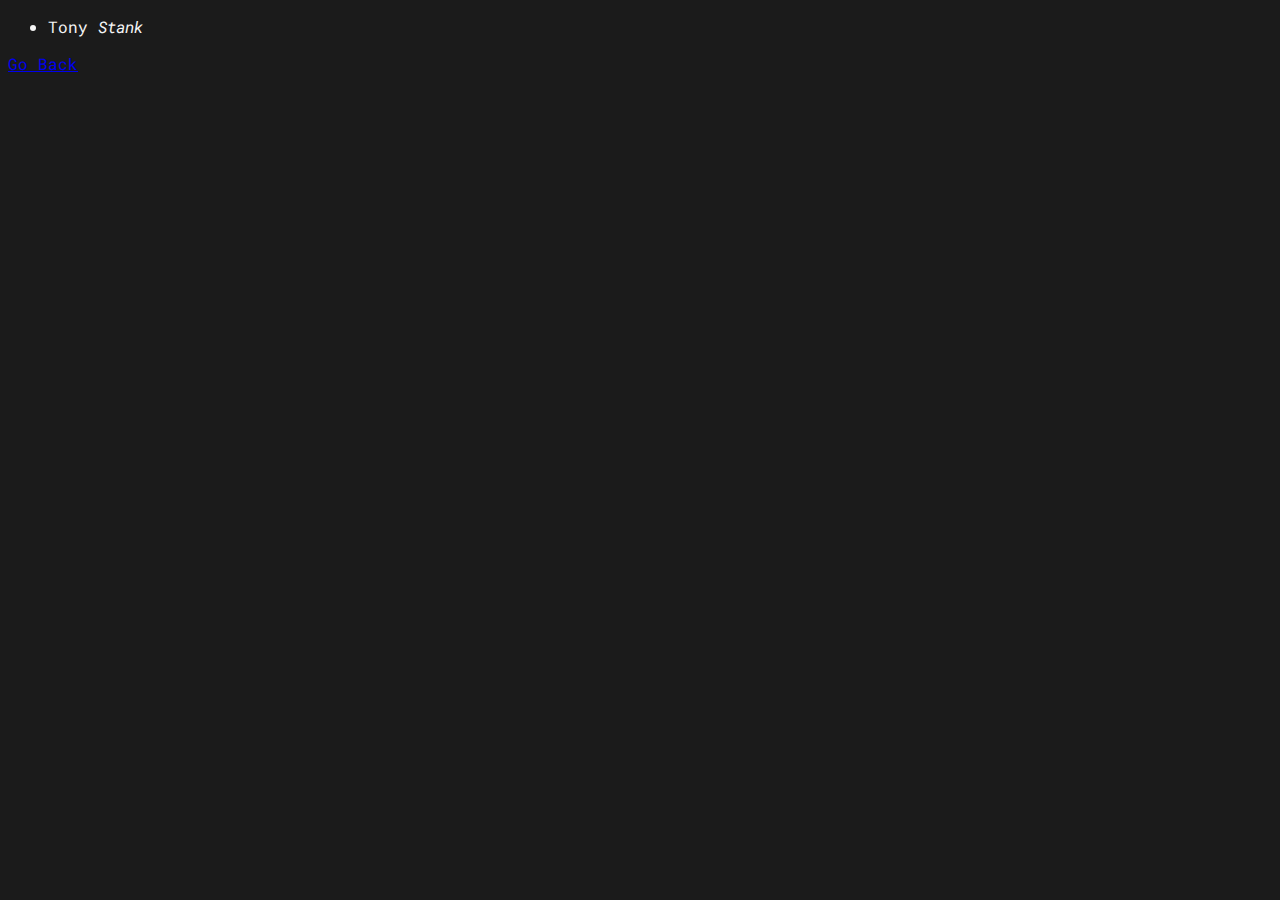
<file: titlesoftony.html>
<!DOCTYPE html>
<html>
<head>
    <meta charset="UTF-8">
    <link href="https://fonts.googleapis.com/css?family=Roboto+Mono&display=swap" rel="stylesheet">
    <link rel="stylesheet" type="text/css" href="CSS/style.css">
</head>
<body>
    <ul>
        <li>Tony <em>Stank</em></li>
    </ul>
    <a href="index.html">Go Back</a>
</body>
</html>
</file>
<file: CSS/style.css>
header
        {
          display: flex;
          font-family: 'Exo 2', sans-serif;
          justify-content: center;
          padding: 5px;
          background-color: #424242;
          color: #f5f5f5;
        }
    body
        {
          font-family: 'Roboto Mono', monospace;
          background-color:#1b1b1b; color: #f5f5f5;
        }
    hr
        {
          border-style: none;
          border-top-style: dotted;
          border-width: 8px;
          width: 8%;
        }
    footer 
        {
          display: flex;
          font-family: 'Beth Ellen', cursive;
          justify-content: center;
          padding: 5px;
          background-color: #424242;
          color: #f5f5f5;
        }
    .adventure
        {
          table-layout: fixed;
          width: 100%;
          border-collapse: collapse;
          border: 1px solid #5BC0BE;
        }
    thead th:nth-child(1) 
        {
          width: 10%;
        }
              
    thead th:nth-child(2) 
        {
          width: 30%;
        }
              
    thead th:nth-child(3) 
        {
          width: 40%;
        }
              
    thead th:nth-child(4) 
        {
          width: 20%;
        }
              
    th, td 
        {
          padding: 16px;
        }
    caption 
        {
          caption-side: top;
          background: #424242;
          padding: .5rem 1rem;
        }
</file>
